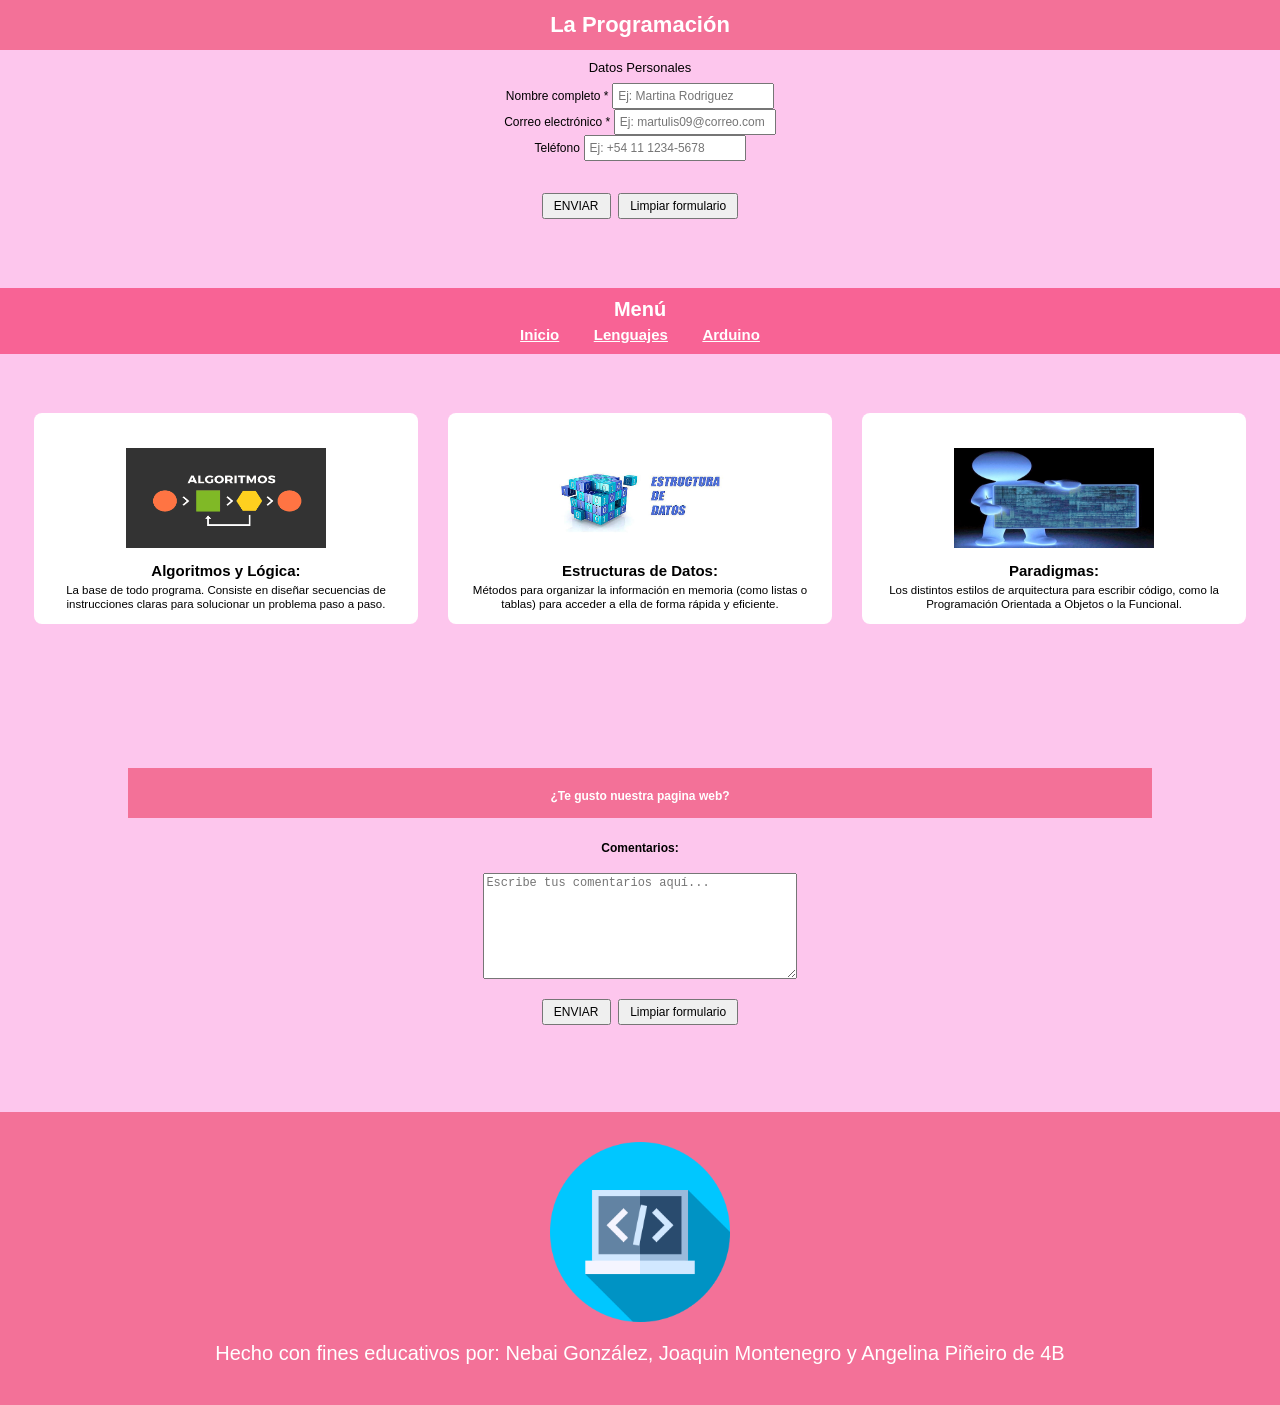
<file: formulario/index.html>
<!DOCTYPE html>
<html lang="en">
<head>
    <meta charset="UTF-8">
    <meta name="viewport" content="width=device-width, initial-scale=1.0">
    <title>Pagina Web</title>
      <link rel="stylesheet" href="styles4.css">
</head>
<body>
    <h1> La Programación</h1>

    <form action="#" method="POST" id="registroForm">
            <!-- Datos personales -->
            <fieldset>
                <legend>Datos Personales</legend>

                <div>
                    <label for="nombre">Nombre completo *</label>
                    <input type="text" id="nombre" name="nombre" placeholder="Ej: Martina Rodriguez" required>
                </div>

                <div>
                    <label for="email">Correo electrónico *</label>
                    <input type="email" id="email" name="email" placeholder="Ej: martulis09@correo.com" required>
                </div>

                <div>
                    <label for="telefono">Teléfono</label>
                    <input type="tel" id="telefono" name="telefono" placeholder="Ej: +54 11 1234-5678">
                </div>
                 <br>
 <br>
                       <div>
                <button type="submit">ENVIAR</button>
                <button type="reset">Limpiar formulario</button>
            </div>
        
            </fieldset>

</form>
 <br>
 <br>
 <br>
     <div id="Menu">
         <h2>Menú</h2>
         <a href="index.html">Inicio</a>
        <a href="pagina1.html">Lenguajes</a>
        <a href="pagina2.html">Arduino</a>
        <br>
    
         </div> 
        <br>
        <br>
        <br>
 <div id="caja1">
     <br>
    
     <img src="img/Algoritmos y Lógica.png" alt="img1">
 <h3> Algoritmos y Lógica:</h3>
     <p> La base de todo programa. Consiste en diseñar secuencias de instrucciones claras para solucionar un problema paso a paso.</p> 

    </div>

 <div id="caja2">
    <br>
    <img src="img/datos.jpeg" alt="img2">
<h3> Estructuras de Datos:</h3>
     <p> Métodos para organizar la información en memoria (como listas o tablas) para acceder a ella de forma rápida y eficiente.</p> 
     
 </div>
     

  <div id="caja3">
    
    <br>
     <img src="img/paradig.jpeg" alt="img3">
<h3> Paradigmas:</h3>
     <p> Los distintos estilos de arquitectura para escribir código, como la Programación Orientada a Objetos o la Funcional.</p> 
     
 </div>
  <br>
        <br>
        <br>
        <br>
          <br>
        <br>
        <br>
        <br>

     <form action="#" method="POST" id="registroForm">
            <fieldset>
                <div>
                    <h1><label>¿Te gusto nuestra pagina web?</label></h1>
                    <div>
         <h2><label for="comentarios">Comentarios:</label></h2> 
                    <textarea id="comentarios" name="comentarios" rows="4" placeholder="Escribe tus comentarios aquí..."></textarea>
                         <br>
                        <br>
                     <div>
                <button type="submit">ENVIAR</button>
                <button type="reset">Limpiar formulario</button>
            </div>
</fieldset>
     </form>
       <br>
        <br>
        <br>
        <br>
<footer>  
       <img src="img/imagenes.png" class="footer-img">
    <p>Hecho con fines educativos por: Nebai González, Joaquin Montenegro y Angelina Piñeiro de 4B</p>
 </footer>   


</body>
</html>
</file>
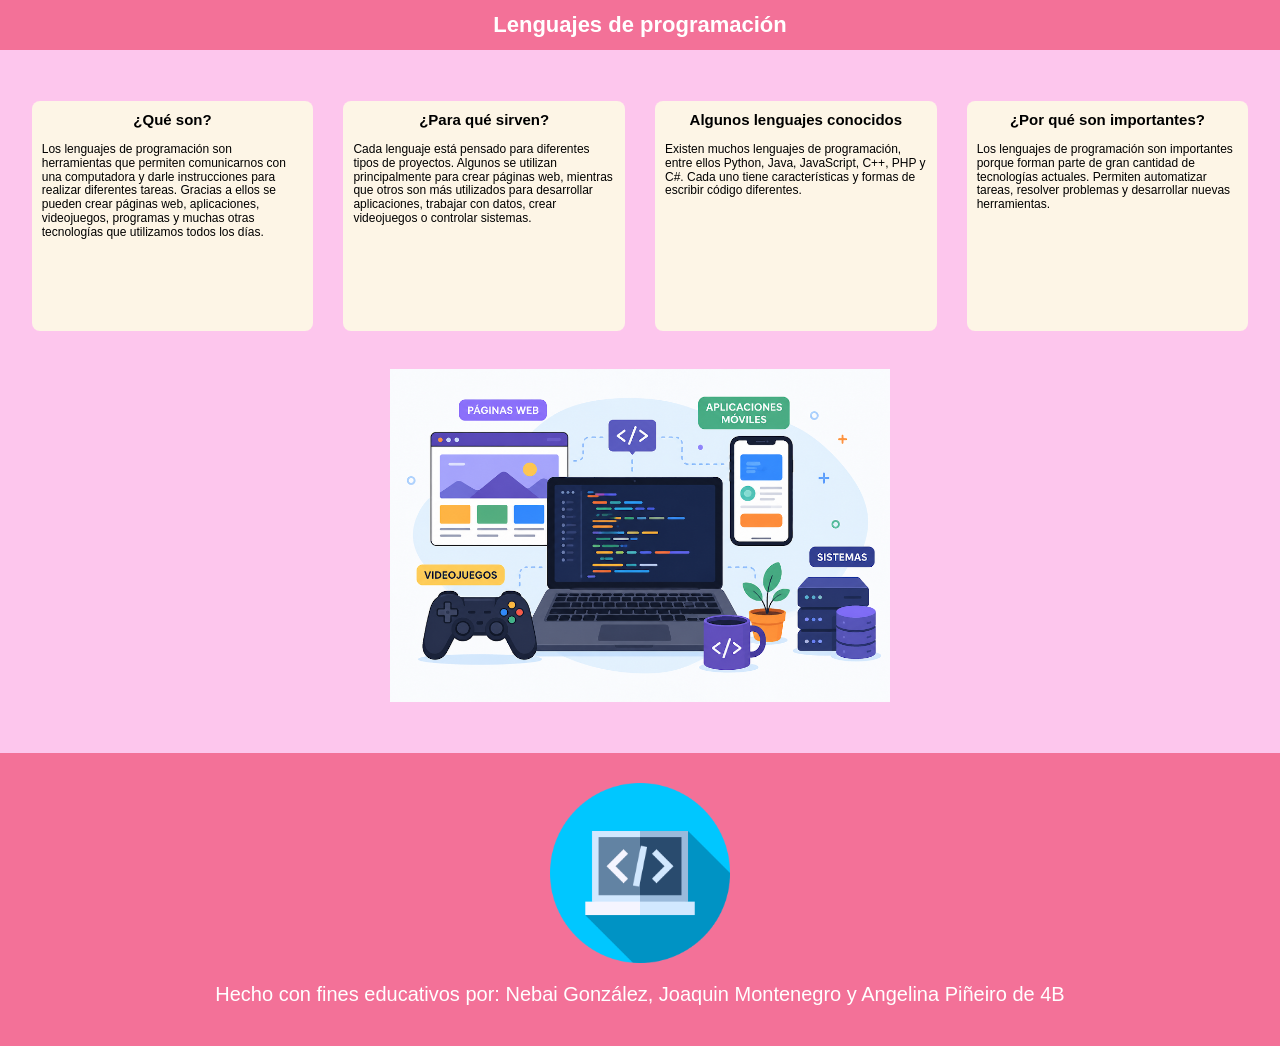
<file: formulario/pagina1.html>
<!DOCTYPE html>
<html lang="es">
<head>
    <meta charset="UTF-8">
    <meta name="viewport" content="width=device-width, initial-scale=1.0">
    <title>pagina1</title>
         <link rel="stylesheet" href="styles4.css">
</head>
<body>
	<h1>Lenguajes de programación</h1>
	<br>
	<br>	
 <div id="caja9">
    <h3>¿Qué son?</h3>
    <p>Los lenguajes de programación son herramientas que permiten comunicarnos con una computadora y darle instrucciones para realizar diferentes tareas. Gracias a ellos se pueden crear páginas web, aplicaciones, videojuegos, programas y muchas otras tecnologías que utilizamos todos los días.</p>
</div>

<div id="caja9">
        <h3>¿Para qué sirven?</h3>
        <p>Cada lenguaje está pensado para diferentes tipos de proyectos. Algunos se utilizan principalmente para crear páginas web, mientras que otros son más utilizados para desarrollar aplicaciones, trabajar con datos, crear videojuegos o controlar sistemas.</p>
    </div>

<div id="caja9">
    <h3>Algunos lenguajes conocidos</h3>
    <p>Existen muchos lenguajes de programación, entre ellos Python, Java, JavaScript, C++, PHP y C#. Cada uno tiene características y formas de escribir código diferentes.</p>
</div>

<div id="caja9">
    <h3>¿Por qué son importantes?</h3>
    <p>Los lenguajes de programación son importantes porque forman parte de gran cantidad de tecnologías actuales. Permiten automatizar tareas, resolver problemas y desarrollar nuevas herramientas.</p>
</div>
    <br>	
	<br>
	<img id="Foto" src="img/imagen.png" alt="Foto">

<br>
<br>
<footer>  
       <img src="img/imagenes.png" class="footer-img">
    <p>Hecho con fines educativos por: Nebai González, Joaquin Montenegro y Angelina Piñeiro de 4B</p>
 </footer>   


</body>
</html>
</file>
<file: formulario/styles4.css>
body {
    background-color: rgb(253, 198, 237);
    font-family: Arial;
    text-align: center;
    margin: 0;
    padding: 0;
}

h1 {
    background-color: #f37198;
    color: white;
    padding: 12px;
    font-size: 22px;
    margin: 0 0 10px 0;
}

#Menu {
    background-color: #f86395;
    padding: 10px;
    position: relative;
}

#Menu h2 {
    font-size: 20px;
    color: white;
    margin: 0 0 5px 0;
}

#Menu a {
    font-size: 15px;
    margin: 0 15px;
    color: white;
    font-weight: bold;
}

#caja1, #caja2, #caja3 {
    display: inline-block;
    background-color: white;
    width: 30%;
    margin: 5px 1%;
    padding: 12px;
    border-radius: 8px;
    vertical-align: top;
    height: auto; 
    box-sizing: border-box;
}

#caja1 h3, #caja2 h3, #caja3 h3 {
    font-size: 15px;
    margin: 5px 0;
}

#caja1 p, #caja2 p, #caja3 p {
    font-size: 11.5px;
    line-height: 1.2;
    margin: 0;
}

#caja1 img, #caja2 img, #caja3 img {
    width: 200px; 
    height: 100px;
    margin: 5px 0;
    
}

#caja9 {
    background-color: #fdf5e6;
    width: 22%;
    height: 230px; 
    display: inline-block;
    margin: 5px 1%;
    padding: 10px;
    vertical-align: top;
    border-radius: 8px;
    box-sizing: border-box;
    text-align: left;
}

#caja9 h3 {
    font-size:15px;
    margin-top: 0;
    text-align: center;
}

#caja9 p {
    font-size: 12px;
    line-height: 1.15;
    margin: 0;
}

#Foto {
   width: 500px; 
    height: auto;
    display: block;
    margin: 15px auto; 
}

form {
    font-size: 13px;
}

fieldset {
    padding: 8px;
    margin: 5px auto;
    width: 80%;
    border-radius: 8px;
    border:none;
}

label {
    font-size: 12px;
}

input {
    font-size: 12px;
    padding: 4px;
}

button {
    font-size: 12px;
    padding: 4px 10px;
    margin: 2px;
}

#comentarios {
    width: 30%;
    height: 100px;
    font-size: 12px;
}

footer {
    font-size: 20px;
    padding: 20px;
    background-color: #f37198;
    color: white;
}

.footer-img {
    width: 180px; 
    height: auto;
    display: block;
    margin: 10px auto;
}
#video {
    display: flex;
    justify-content: center;
    margin-top: 20px;
}
</file>
